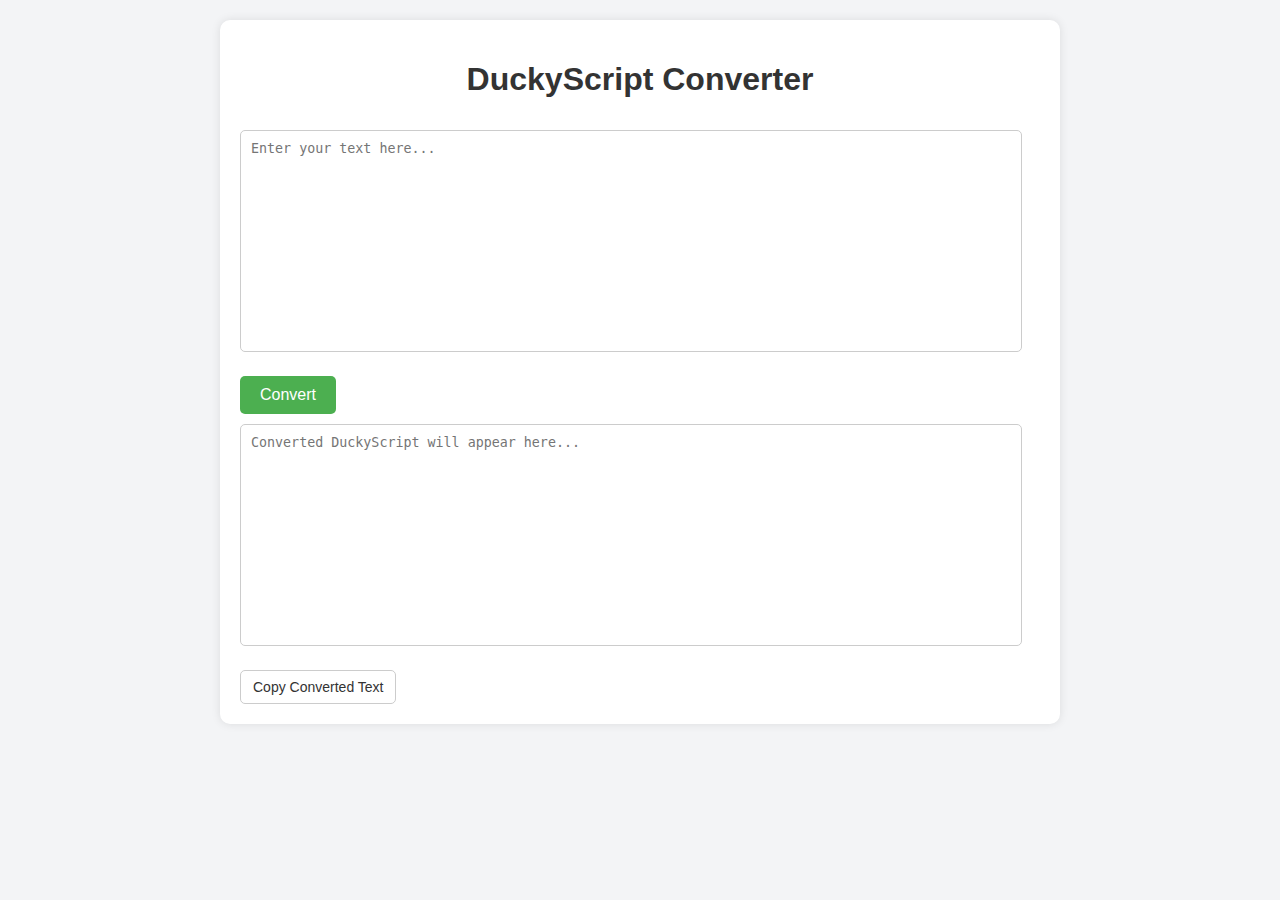
<file: main.html>
<!DOCTYPE html>
<html lang="en">
<head>
    <meta charset="UTF-8">
    <meta name="viewport" content="width=device-width, initial-scale=1.0">
    <title>DuckyScript Converter</title>
    <style>
        body {
            font-family: Arial, sans-serif;
            margin: 20px;
            background-color: #f3f4f6;
        }
        .container {
            max-width: 800px;
            margin: 0 auto;
            background-color: #fff;
            padding: 20px;
            border-radius: 10px;
            box-shadow: 0px 0px 10px rgba(0, 0, 0, 0.1);
        }
        h1 {
            color: #333;
            text-align: center;
        }
        textarea {
            width: calc(100% - 40px);
            height: 200px;
            margin: 10px 0;
            padding: 10px;
            border: 1px solid #ccc;
            border-radius: 5px;
            resize: none;
        }
        button {
            padding: 10px 20px;
            font-size: 16px;
            margin-top: 10px;
            background-color: #4caf50;
            color: #fff;
            border: none;
            border-radius: 5px;
            cursor: pointer;
            transition: background-color 0.3s ease;
        }
        button:hover {
            background-color: #45a049;
        }
        .copy-button {
            display: block;
            margin-top: 10px;
            font-size: 14px;
            color: #333;
            background-color: #fff;
            border: 1px solid #ccc;
            border-radius: 5px;
            padding: 8px 12px;
            cursor: pointer;
            transition: background-color 0.3s ease;
        }
        .copy-button:hover {
            background-color: #f0f0f0;
        }
    </style>
</head>
<body>
    <div class="container">
        <h1>DuckyScript Converter</h1>
        <textarea id="inputText" placeholder="Enter your text here..."></textarea>
        <button onclick="convertToDuckyScript()">Convert</button>
        <textarea id="outputText" readonly placeholder="Converted DuckyScript will appear here..."></textarea>
        <button class="copy-button" onclick="copyOutput()">Copy Converted Text</button>
    </div>
    
    <script>
        function convertToDuckyScript() {
            const inputText = document.getElementById('inputText').value;
            // Split the input text into lines and then handle splitting by punctuation
            const lines = inputText.split('\n').flatMap(line => line.split(/(?<=\.)\s+|(?<=\?)\s+|(?<=!)\s+/));

            // Create DuckyScript lines with two ENTER commands
            const duckyLines = lines.map(line => {
                const trimmedLine = line.trim();
                if (trimmedLine) {
                    return `STRING ${trimmedLine}\nENTER\nENTER`;
                }
                return '';
            }).filter(line => line !== '');

            // Join the lines with newlines for the final output
            const duckyScript = duckyLines.join('\n');
            document.getElementById('outputText').value = duckyScript;
        }

        function copyOutput() {
            const outputText = document.getElementById('outputText');
            outputText.select();
            document.execCommand('copy');
            alert('Copied to clipboard!');
        }
    </script>
</body>
</html>
</file>
